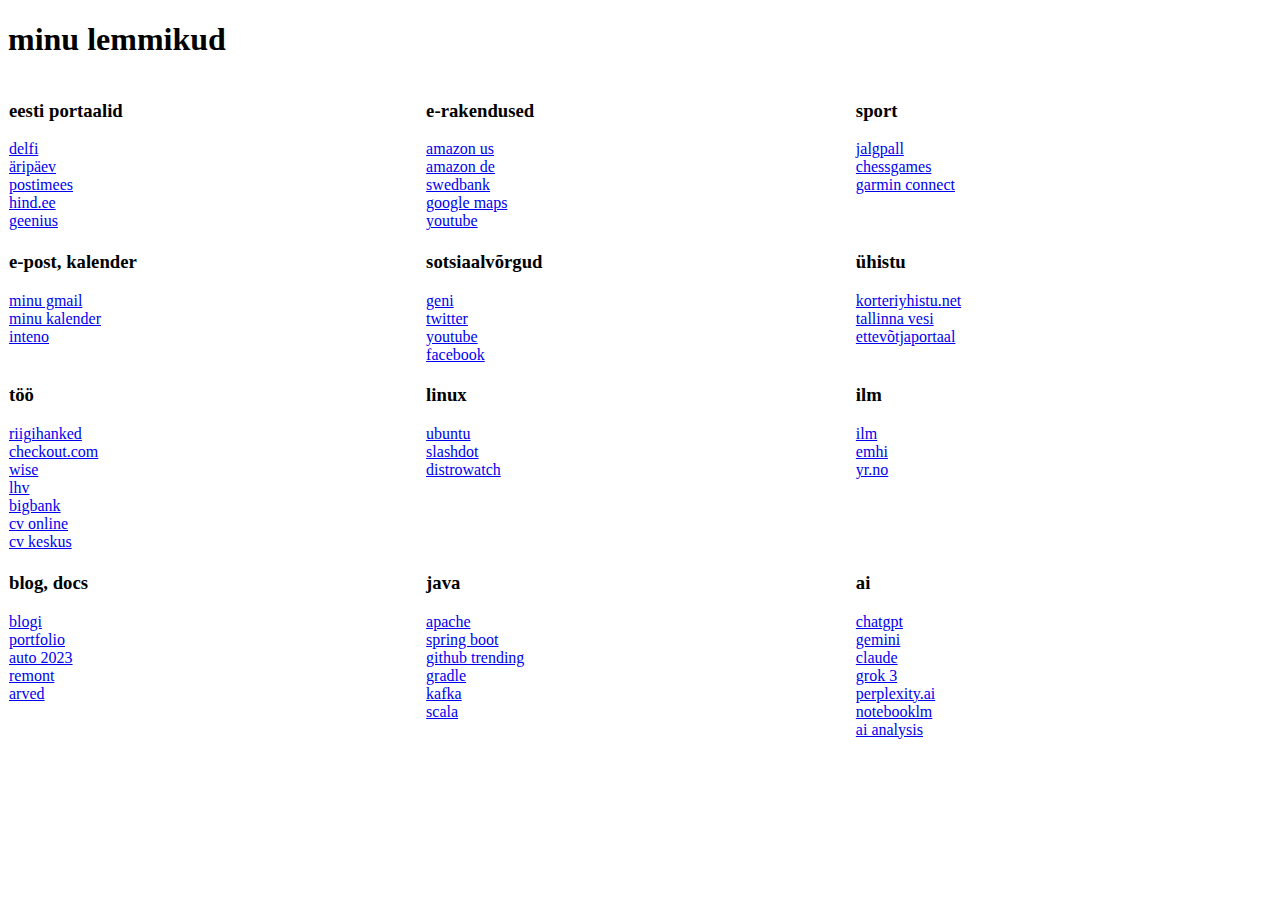
<file: bookmark.html>
<!DOCTYPE html>
<html lang="et">

<head>
  <meta charset="utf-8">
  <title>koduleht</title>
</head>

<body>

  <h1>minu lemmikud</h1>
  <table style="width: 100%; border-collapse: collapse;">
    <tbody>
      <tr>
        <td style="vertical-align: top; width: 33%;">
          <h3>eesti portaalid</h3>
          <a href="https://www.delfi.ee/">delfi</a><br>
          <a href="https://www.aripaev.ee/">äripäev</a><br>
          <a href="https://www.postimees.ee/">postimees</a><br>
          <a href="https://www.hind.ee/">hind.ee</a><br>
          <a href="https://geenius.ee">geenius</a><br>
        </td>

        <td style="vertical-align: top; width: 33%;">
          <h3>e-rakendused</h3>
          <a href="http://www.amazon.com/">amazon us</a><br>
          <a href="http://www.amazon.de">amazon de</a><br>
          <a href="http://www.swedbank.ee/">swedbank</a><br>
          <a href="https://maps.google.com/">google maps</a><br>
          <a href="https://www.youtube.com">youtube</a><br>
        </td>

        <td style="vertical-align: top; width: 33%;">
          <h3>sport</h3>
          <a href="http://www.jalgpall.ee/">jalgpall</a><br>
          <a href="http://www.chessgames.com/">chessgames</a><br>
          <a href="https://connect.garmin.com/modern/daily-summary">garmin connect</a><br>
        </td>
      </tr>

      <tr>
        <td style="vertical-align: top; width: 33%;">
          <h3>e-post, kalender</h3>
          <a href="http://www.gmail.com/">minu gmail</a><br>
          <a href="http://www.google.com/calendar/render">minu kalender</a><br>
          <a href="http://192.168.1.1/">inteno</a><br>
        </td>
        <td style="vertical-align: top; width: 34%;">
          <h3>sotsiaalvõrgud</h3>
          <a href="http://www.geni.com/">geni</a><br>
          <a href="https://twitter.com/">twitter</a><br>
          <a href="https://www.youtube.com/">youtube</a><br>
          <a href="https://www.facebook.com/">facebook</a><br>
        </td>
        <td style="vertical-align: top; width: 34%;">
          <h3>ühistu</h3>
          <a href="https://rakendus.korteriyhistu.net/index.php?screen=sisenemine.sisenemine">korteriyhistu.net</a><br>
          <a href="https://klient.tallinnavesi.ee/Authentication/LogOn?logOff=True">tallinna vesi</a><br>
          <a href="https://ettevotjaportaal.rik.ee">ettevõtjaportaal</a><br>
        </td>
      </tr>

      <tr>
        <td style="vertical-align: top; width: 33%;">
          <h3>töö</h3>
          <a href="https://riigihanked.riik.ee/rhr-web/#/">riigihanked</a><br>
          <a href="https://www.checkout.com/careers/?location=Tallinn">checkout.com</a><br>
          <a href="https://wise.jobs/jobs?options=300&page=1&size=24">wise</a><br>
          <a href="https://www.lhv.ee/et/toopakkumised">lhv</a><br>
          <a href="https://jobs.bigbank.eu/et/toopakkumised/">bigbank</a><br>
          <a
            href="https://cv.ee/et/search?limit=20&offset=0&categories%5B0%5D=INFORMATION_TECHNOLOGY&towns%5B0%5D=312&fuzzy=true&searchId=54768f44-4314-46b1-9dbd-4742877d317c&sorting=LATEST">cv
            online</a><br>
          <a
            href="https://www.cvkeskus.ee/toopakkumised?op=search&search%5Bjob_salary%5D=3&ga_track=newest&search%5Blocations%5D%5B%5D=3&search%5Bcategories%5D%5B%5D=8&search%5Bkeyword%5D=">cv
            keskus</a><br>
        </td>

        <td style="vertical-align: top; width: 33%;">
          <h3>linux</h3>
          <a href="http://www.ubuntu.com/">ubuntu</a><br>
          <a href="http://slashdot.org/">slashdot</a><br>
          <a href="http://www.distrowatch.com/">distrowatch</a><br>
        </td>

        <td style="vertical-align: top; width: 34%;">
          <h3>ilm</h3>
          <a href="http://www.ilm.ee/">ilm</a><br>
          <a href="http://www.emhi.ee/?ide=19">emhi</a><br>
          <a href="http://www.yr.no/en">yr.no</a><br>
        </td>
      </tr>

      <tr>
        <td style="vertical-align: top; width: 33%;">
          <h3>blog, docs</h3>
          <a href="https://blog.jaaknt.eu/blog/ghost">blogi</a><br>
          <a
            href="https://docs.google.com/spreadsheets/d/1fhBljXd9wZy2e1wOBzmTiBMr_3hzhtGikeSQHyL-de8/edit?pli=1#gid=0">portfolio</a><br>
          <a href="https://docs.google.com/spreadsheets/d/1pRIT7i51OKFrtjfOb6VwMWGxFf6usWyrSYLaewg4wWc/edit#gid=0">auto
            2023</a><br>
          <a
            href="https://docs.google.com/spreadsheets/d/1e0zTplFNowv7eGuyS3vp0oWKII0T9FM_J4DGK_6NCYY/edit#gid=0">remont</a><br>
          <a
            href="https://docs.google.com/spreadsheets/d/1tGV_tiCbf1t1JxyKgBvm6RUlMw6lYXh3uJn-mxB4ZNA/edit#gid=0">arved</a><br>
        </td>

        <td style="vertical-align: top; width: 33%;">
          <h3>java</h3>
          <a href="http://www.apache.org/">apache</a><br>
          <a href="https://spring.io/projects/spring-boot">spring boot</a><br>
          <a href="https://github.com/trending">github trending</a><br>
          <a href="https://gradle.org/releases">gradle</a><br>
          <a href="https://github.com/apache/kafka">kafka</a><br>
          <a href="http://www.scala-lang.org/">scala</a><br>
        </td>

        <td style="vertical-align: top; width: 34%;">
          <h3>ai</h3>
          <a href="https://chatgpt.com">chatgpt</a><br>
          <a href="https://gemini.google.com/app">gemini</a><br>
          <a href="https://claude.ai">claude</a><br>
          <a href="https://grok.com/">grok 3</a><br>
          <a href="https://www.perplexity.ai/">perplexity.ai</a><br>
          <a href="https://notebooklm.google.com/">notebooklm</a><br>
          <a href="https://artificialanalysis.ai/">ai analysis</a><br>
        </td>
      </tr>
    </tbody>
  </table>

</body>

</html>
</file>
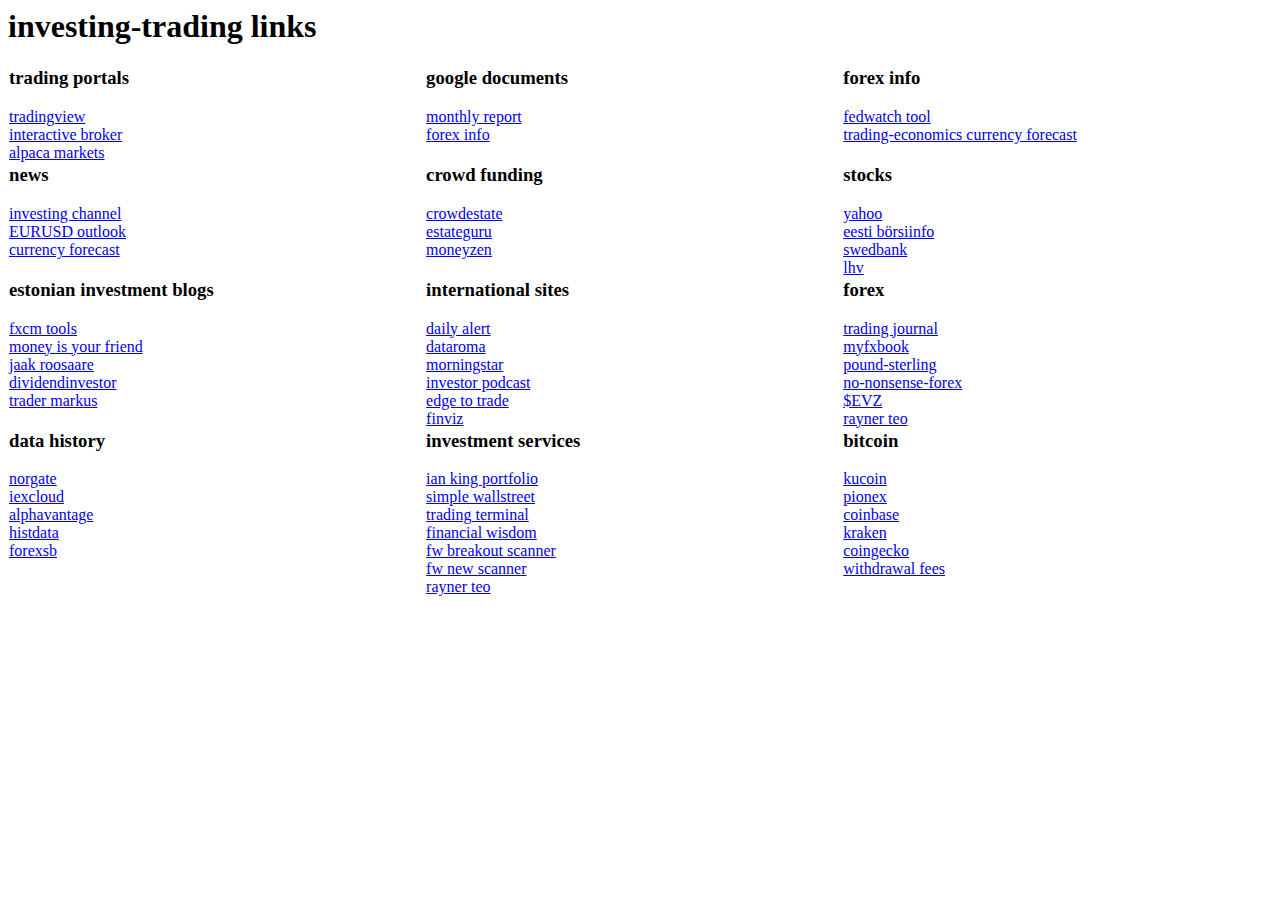
<file: forex.html>
<html>

<head>
  <meta http-equiv="Content-Language" content="et">
  <meta http-equiv="Content-Type" content="text/html; charset=utf-8">
  <title>investing-trading page</title>
</head>

<body>

  <h1>investing-trading links</h1>
  <table style="width: 100%; border-collapse: collapse;">
    <tbody>
      <tr>
        <td valign="top" width="33%">
          <h3>trading portals</h3>
          <a href="https://www.tradingview.com/chart/F9l2wXy8">tradingview</a><br>
          <a href="https://www.interactivebrokers.ie/en/home.php">interactive broker</a><br>
          <a href="https://app.alpaca.markets/brokerage/dashboard/overview">alpaca markets</a><br>
        </td>

        <td valign="top" width="33%">
          <h3>google documents</h3>
          <a
            href="https://docs.google.com/spreadsheets/d/1fhBljXd9wZy2e1wOBzmTiBMr_3hzhtGikeSQHyL-de8/edit#gid=1500439569">monthly
            report</a><br>
          <a href="https://docs.google.com/spreadsheets/d/19kICWriWZr_2arZFw3jyzyohXQ2mB7UIewh8jQa-QBc/edit#gid=0">forex
            info</a><br>
        </td>

        <td valign="top" width="33%">
          <h3>forex info</h3>
          <a href="http://www.cmegroup.com/trading/interest-rates/countdown-to-fomc.html">fedwatch tool</a><br>
          <a href="http://www.tradingeconomics.com/forecast/currency">trading-economics currency forecast</a><br>
        </td>
      </tr>

      <tr>
        <td valign="top" width="33%">
          <h3>news</h3>
          <a href="http://investingchannel.com/">investing channel</a><br>
          <a href="http://www.forexcrunch.com/category/forex-weekly-outlook/eur-usd-outlook/">EURUSD outlook</a><br>
          <a href="http://www.fxstreet.com/analysis/forecast-currencies-poll/">currency forecast</a><br>
        </td>
        <td valign="top" width="33%">
          <h3>crowd funding</h3>
          <a href="https://crowdestate.eu">crowdestate</a><br>
          <a href="https://estateguru.co/investment/main">estateguru</a><br>
          <a href="https://www.moneyzen.eu/invest">moneyzen</a><br>
        </td>
        <td valign="top" width="34%">
          <h3>stocks</h3>
          <a href="https://finance.yahoo.com/portfolio/p_3/view/v1">yahoo</a><br>
          <a href="http://market.ee.omxgroup.com">eesti börsiinfo</a><br>
          <a href="https://www.swedbank.ee/">swedbank</a><br>
          <a href="https://www.lhv.ee/">lhv</a><br>
        </td>
      </tr>

      <tr>
        <td valign="top" width="33%">
          <h3>estonian investment blogs</h3>
          <a
            href="http://www.dailyfx.com/forex/education/trading_tips/daily_trading_lesson/2015/02/12/FXCM-Open-House-2015.html?DFXfeeds=forex:education:trading_tips:daily_trading_lesson">fxcm
            tools</a><br>
          <a href="http://moneyisyourfriend.eu/">money is your friend</a><br>
          <a href="http://roosaare.com">jaak roosaare</a><br>
          <a href="http://www.dividendinvestor.ee/">dividendinvestor</a><br>
          <a href="https://tradermarkus.com/">trader markus</a><br>
        </td>
        <td valign="top" width="33%">
          <h3>international sites</h3>
          <a href="http://dailytradealert.com/">daily alert</a><br>
          <a href="https://www.dataroma.com">dataroma</a><br>
          <a href="http://www.morningstar.com/">morningstar</a><br>
          <a href="https://www.theinvestorspodcast.com/">investor podcast</a><br>
          <a href="https://docs.edgetotrade.com/guides/top-lists">edge to trade</a><br>
          <a
            href="https://finviz.com/screener.ashx?v=111&f=fa_sales5years_o10,fa_salesqoq_o5,geo_usa,ind_stocksonly,ipodate_prev3yrs,sh_curvol_o500,ta_sma20_pa,ta_sma200_pa,ta_sma50_pa&ft=4">finviz</a><br>
        </td>
        <td valign="top" width="33%">
          <h3>forex</h3>
          <a
            href="https://docs.google.com/spreadsheets/d/13idCKkvUlszNroouBePqc9BHBxzPifZsRHKvf4rJcbs/edit#gid=342362908">trading
            journal</a><br>
          <a href="https://www.myfxbook.com">myfxbook</a><br>
          <a href="https://www.poundsterlinglive.com">pound-sterling</a><br>
          <a href="https://nononsenseforex.com">no-nonsense-forex</a><br>
          <a href="https://www.barchart.com/stocks/quotes/$EVZ/interactive-chart">$EVZ</a><br>
          <a href="https://www.tradingwithrayner.com/pte/">rayner teo</a><br>
        </td>
      </tr>

      <tr>
        <td valign="top" width="33%">
          <h3>data history</h3>
          <a href="https://norgatedata.com/">norgate</a><br>
          <a href="https://iexcloud.io/">iexcloud</a><br>
          <a href="https://www.alphavantage.co">alphavantage</a><br>
          <a href="https://www.histdata.com/download-free-forex-data/">histdata</a><br>
          <a href="https://forexsb.com/historical-forex-data">forexsb</a><br>

        </td>
        <td valign="top" width="33%">
          <h3>investment services</h3>
          <a href="https://banyanhill.com/premium-services">ian king portfolio</a><br>
          <a href="https://simplywall.st/dashboard">simple wallstreet</a><br>
          <a href="https://tradingterminal.com">trading terminal</a><br>
          <a href="https://www.financialwisdomtv.com/shop">financial wisdom</a><br>
          <a href="https://swingtrades.onrender.com">fw breakout scanner</a><br>
          <a href="https://scanner.financialwisdomtv.com">fw new scanner</a><br>
          <a href="https://portal.tradingsystemsbook.com/courses/library-v2">rayner teo</a><br>
        </td>
        <td valign="top" width="33%">
          <h3>bitcoin</h3>
          <a href="https://www.kucoin.com/ucenter/signin?utm_source=NEWUSERGIFTS">kucoin</a><br>
          <a href="https://www.pionex.com/en/trade/BTC_USDT/Bot">pionex</a><br>
          <a href="https://www.coinbase.com/assets">coinbase</a><br>
          <a href="https://pro.kraken.com/app/portfolio/overview">kraken</a><br>
          <a href="https://www.coingecko.com/en">coingecko</a><br>
          <a href="https://withdrawalfees.com/coins">withdrawal fees</a><br>
        </td>
      </tr>

    </tbody>
  </table>

</body>

</html>
</file>
